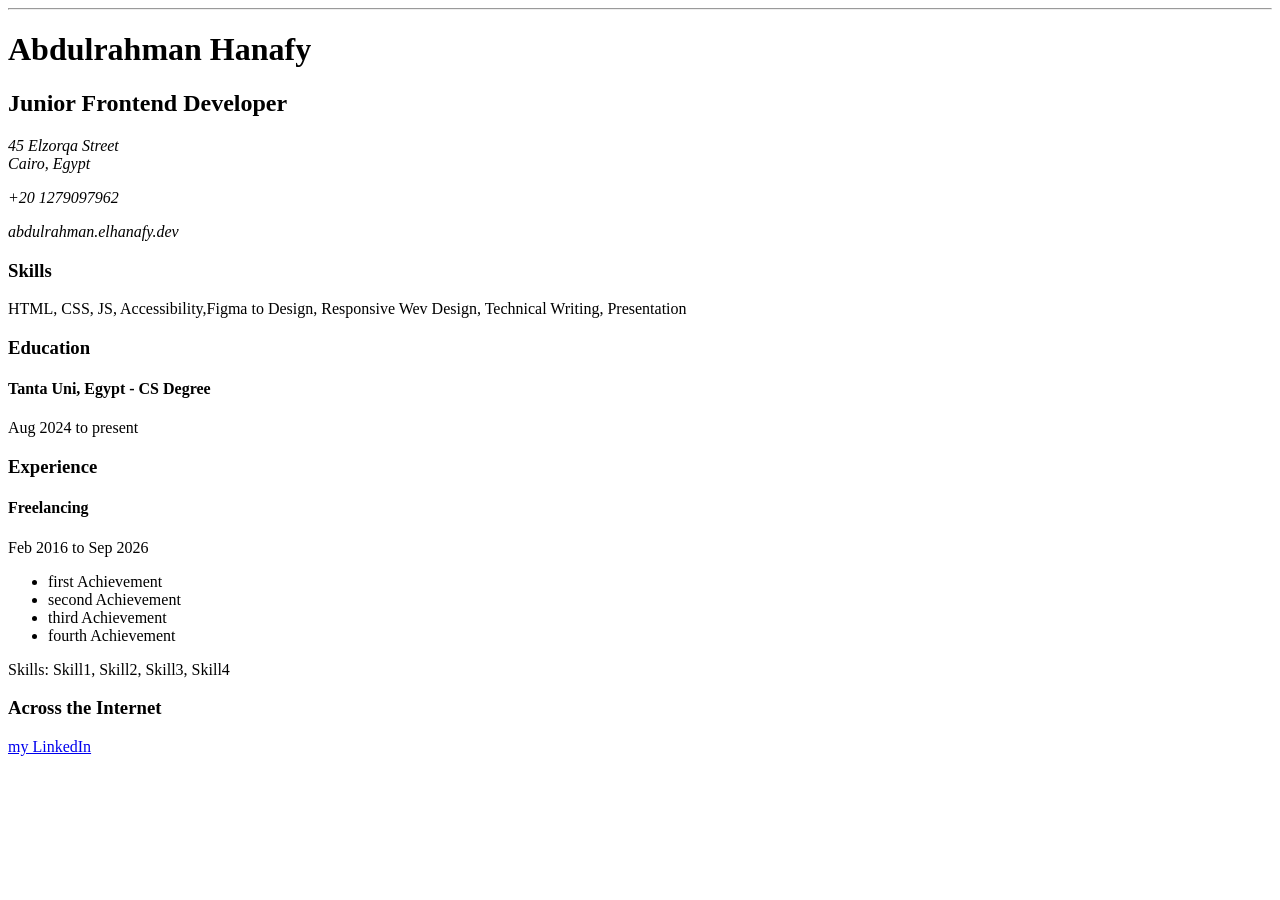
<file: 01-Single-Page CV/index.html>
<!DOCTYPE html>
<html lang="en">

<head>
    <meta charset="UTF-8">
    <meta name="viewport" content="width=device-width, initial-scale=1.0">
    <title>Abdulrahman Hanafy - Software Engineer</title>
    <!-- favicon  -->
    <link rel="shortcut icon" href="favicon.ico" type="image/x-icon">

    <!-- SEO Meta Tags -->
    <meta name="description"
        content="Abdulrahman Hanafy - Junior Frontend Developer with expertise in HTML, CSS, JS, and Responsive Design.">
    <meta name="keywords" content="frontend developer, HTML, CSS, JavaScript, responsive design, Cairo">
    <meta name="author" content="Abdulrahman Hanafy">

    <!-- Open Graph Meta Tags -->
    <meta property="og:title" content="Abdulrahman Hanafy - CV">
    <meta property="og:url" content="https://example.com/abdulrahman-hanafy-cv">
    <meta property="og:image" content="/Single-Page CV/Screenshot 2026-04-20 225208.png" />
    <meta property="og:description" content="This is my cs mock design" />

</head>

<body>
    <hr>

    <header>
        <h1>Abdulrahman Hanafy</h1>
        <h2>Junior Frontend Developer</h2>
        <div class="contact-info">
            <address>
                45 Elzorqa Street<br />Cairo, Egypt
                <p>+20 1279097962</p>
                <p>abdulrahman.elhanafy.dev</p>
            </address>
        </div>
    </header>
    <main>
        <section class="skills">
            <h3 class="section-title">Skills</h3>
            <p>HTML, CSS, JS, Accessibility,Figma to Design, Responsive Wev Design, Technical Writing, Presentation</p>
        </section>

        <section class="education">
            <h3 class="section-title">Education</h3>

            <h4>Tanta Uni, Egypt - CS Degree</h4>
            <p>Aug 2024 to present</p>
        </section>

        <section class="experience">
            <h3 class="section-title">Experience</h3>
            <article>
                <h4>Freelancing</h4>
                <p>Feb 2016 to Sep 2026</p>
                <ul>
                    <li>first Achievement</li>
                    <li>second Achievement</li>
                    <li>third Achievement</li>
                    <li>fourth Achievement</li>
                </ul>
                <p>Skills: Skill1, Skill2, Skill3, Skill4</p>
            </article>
        </section>

        <section class="internet">
            <h3 class="section-title">Across the Internet</h3>
            <a href="https://www.linkedin.com/in/abdulrahman-hanafy/?skipRedirect=true">my LinkedIn</a>
        </section>
    </main>
</body>

</html>
</file>
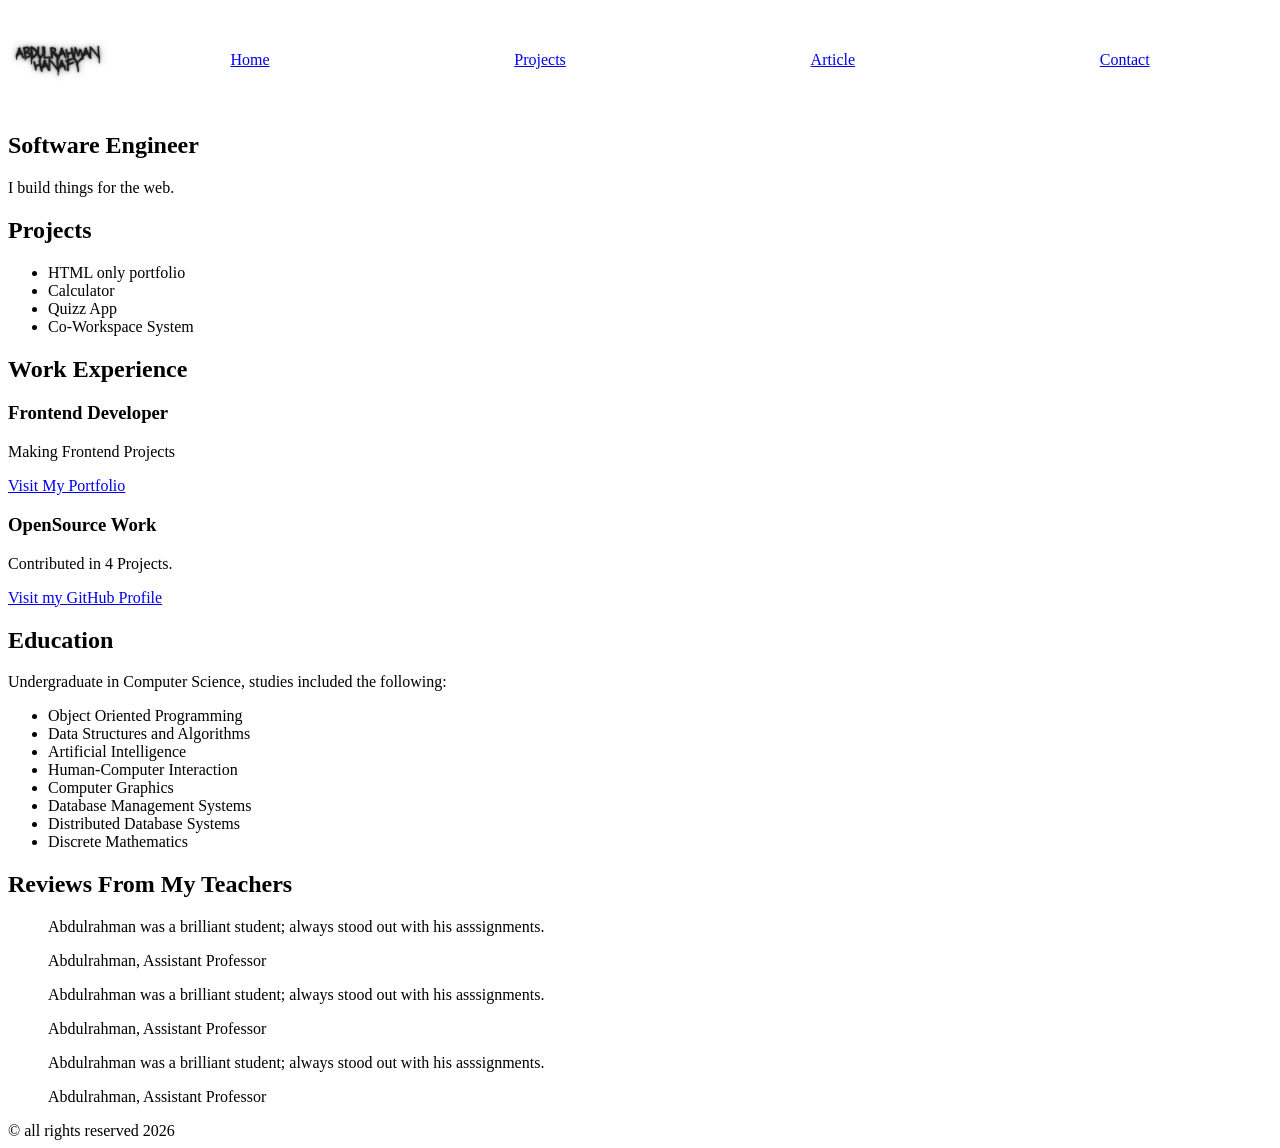
<file: 02-basic-html-website/index.html>
<!DOCTYPE html>
<html lang="en">

<head>
    <meta charset="UTF-8">
    <meta name="description" content="A simple HTML-only website">
    <!-- SEO Meta Tags -->
    <meta name="description" content="A simple HTML-only website for roadmap.sh frontend">
    <meta name="keywords" content="HTML, Frontend, Roadmap.sh">
    <meta name="author" content="Abdulrahman Hanfy">

    <title>Basic HTML Website</title>

    <link rel="stylesheet" href="style.css">
</head>

<body>

    <header>
        <div class="logo">
            <img src="../assets/images/logo.png" alt="logo">
        </div>
        <nav>
            <ul>
                <li><a href="index.html">Home</a></li>
                <li><a href="projects.html">Projects</a></li>
                <li><a href="article.html">Article</a></li>
                <li><a href="contact.html">Contact</a></li>
            </ul>
        </nav>
    </header>


    <main>
        <section class="intro">
            <h1>Software Engineer</h1>
            <p>I build things for the web.</p>
        </section>

        <section class="projects">
            <h2 class="section-Title">
                Projects
            </h2>
            <ul>
                <li>HTML only portfolio</li>
                <li>Calculator</li>
                <li>Quizz App</li>
                <li>Co-Workspace System</li>
            </ul>
        </section>


        <section class="work-Experience">
            <h2 class="section-Title">
                Work Experience
            </h2>

            <article>
                <h3>Frontend Developer</h3>
                <p>Making Frontend Projects</p>
                <a href="#">Visit My Portfolio</a>
            </article>
            <article>
                <h3>OpenSource Work</h3>
                <p>Contributed in 4 Projects.</p>
                <a href="https://github.com/stars/abdulrahman-elhanafy">Visit my GitHub Profile</a>
            </article>
        </section>


        <section class="education">
            <h2 class="sectoin-Title">Education</h2>
            <p>
                Undergraduate in Computer Science, studies included the following:
            </p>
            <ul>
                <li>Object Oriented Programming</li>
                <li>Data Structures and Algorithms</li>
                <li>Artificial Intelligence</li>
                <li>Human-Computer Interaction</li>
                <li>Computer Graphics</li>
                <li>Database Management Systems</li>
                <li>Distributed Database Systems</li>
                <li>Discrete Mathematics</li>
            </ul>

        </section>

        <section class="reviews">
            <h2 class="section-Title">Reviews From My Teachers</h2>

            <blockquote>
                <p>Abdulrahman was a brilliant student; always stood out with his asssignments.</p>
                <footer>Abdulrahman, Assistant Professor</footer>
            </blockquote>

            <blockquote>
                <p>Abdulrahman was a brilliant student; always stood out with his asssignments.</p>
                <footer>Abdulrahman, Assistant Professor</footer>
            </blockquote>

            <blockquote>
                <p>Abdulrahman was a brilliant student; always stood out with his asssignments.</p>
                <footer>Abdulrahman, Assistant Professor</footer>
            </blockquote>

        </section>
    </main>

    <footer>&copy; all rights reserved 2026</footer>
</body>

</html>
</file>
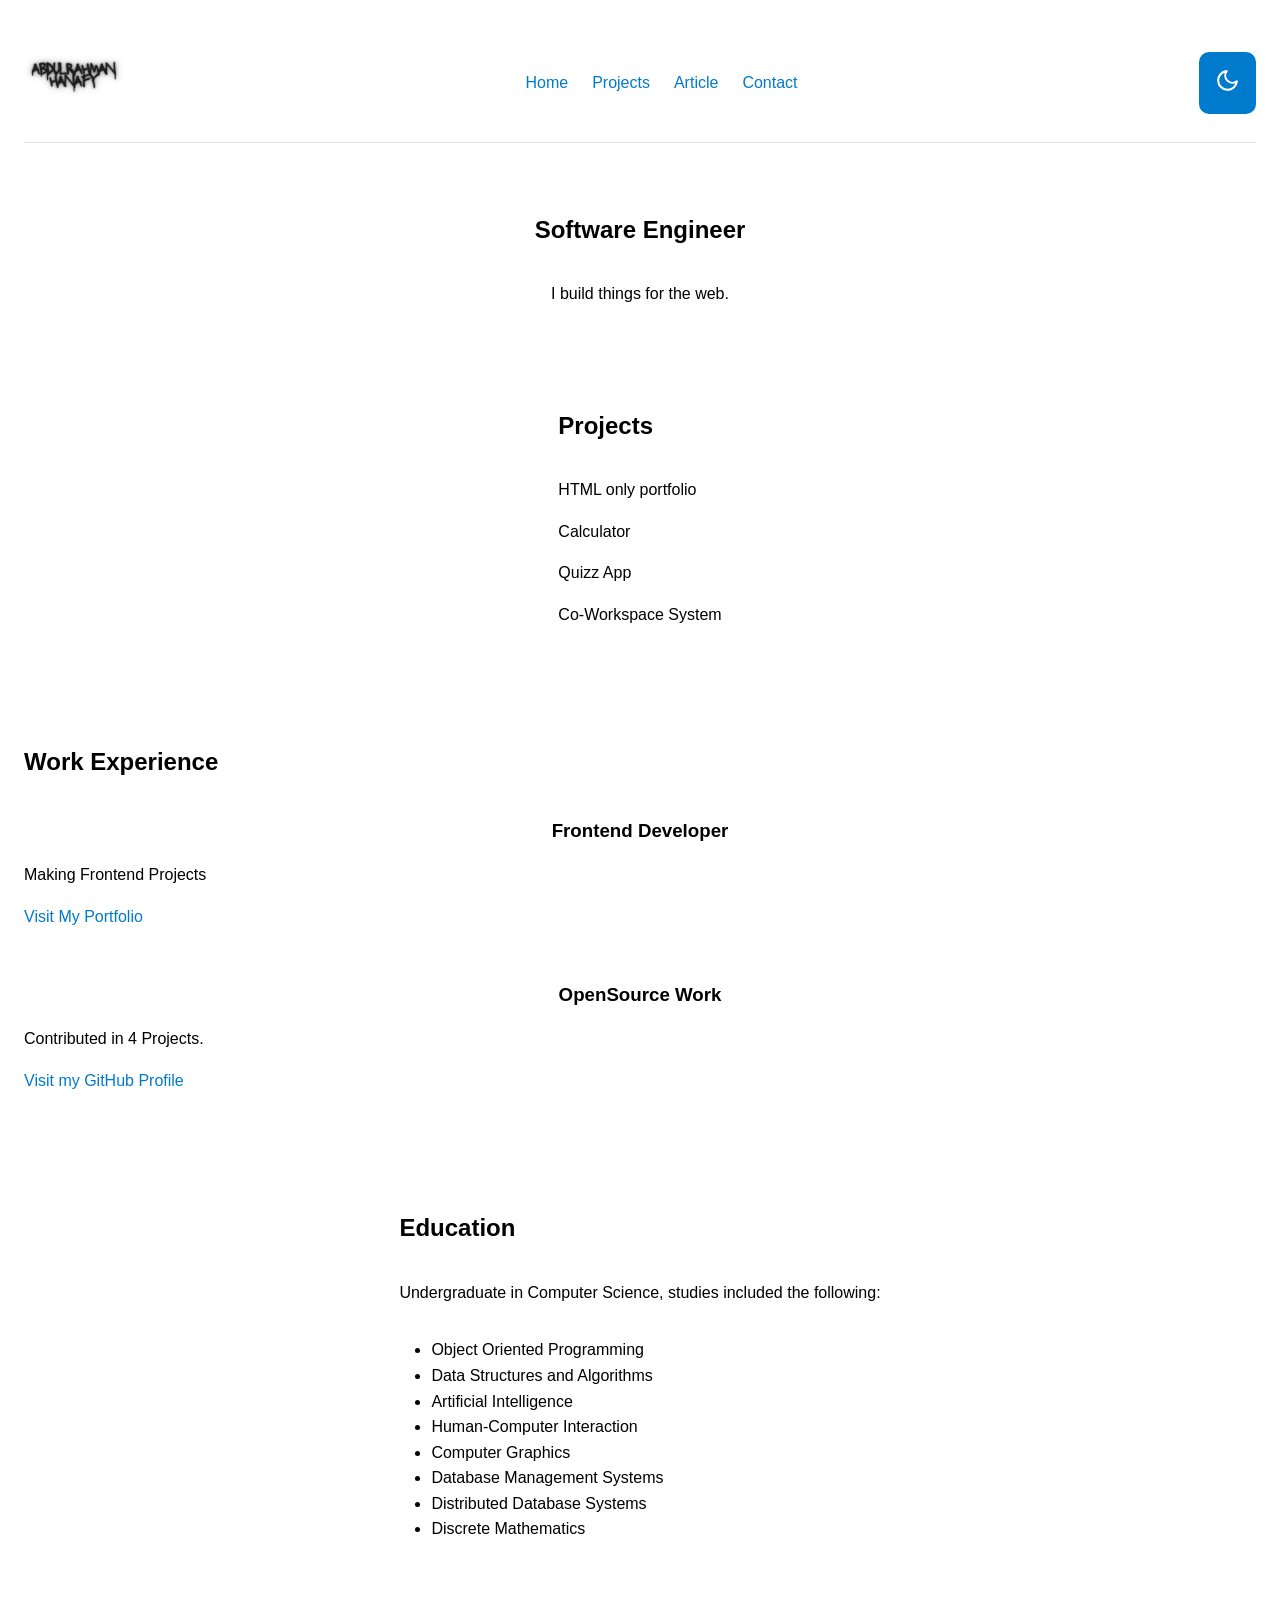
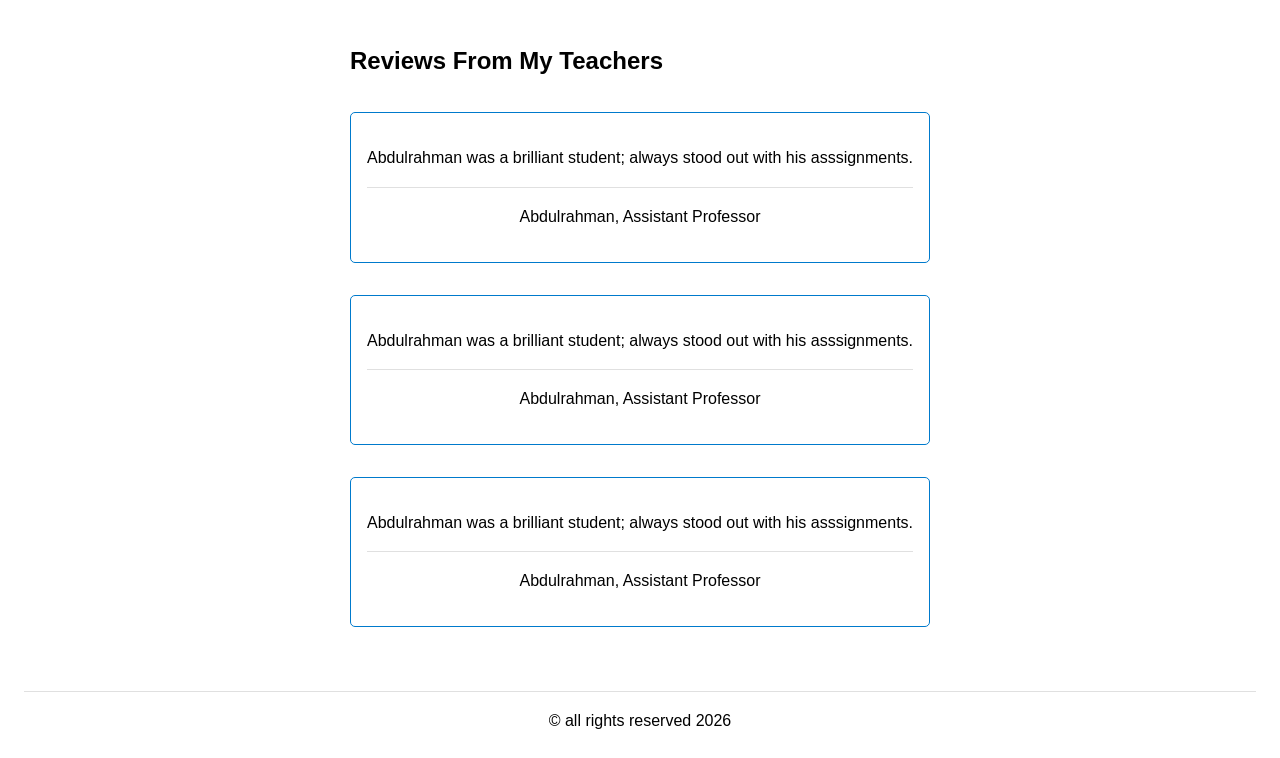
<file: 03-personal-portfolio/index.html>
<!DOCTYPE html>
<html lang="en">

<head>
    <meta charset="UTF-8">
    <meta name="description" content="A simple HTML-only website">
    <!-- SEO Meta Tags -->
    <meta name="description" content="A simple HTML-only website for roadmap.sh frontend">
    <meta name="keywords" content="HTML, Frontend, Roadmap.sh">
    <meta name="author" content="Abdulrahman Hanfy">
    <link rel="preconnect" href="https://fonts.googleapis.com">
    <link rel="preconnect" href="https://fonts.gstatic.com" crossorigin>
    <link href="https://fonts.googleapis.com/css2?family=Rosarivo:ital@0;1&display=swap" rel="stylesheet">
    <title>Basic HTML Website</title>

    <link rel="stylesheet" href="style.css">
</head>

<body>

    <header>
        <span class="logo">
            <img src="../assets/images/logo.png" alt="logo">
        </span>
        <nav>
            <ul>
                <li><a href="index.html">Home</a></li>
                <li><a href="projects.html">Projects</a></li>
                <li><a href="article.html">Article</a></li>
                <li><a href="contact.html">Contact</a></li>
            </ul>
        </nav>
        <button class="toggle-theme" onclick="toggleTheme()">
            <svg id="sun_icon" xmlns="http://www.w3.org/2000/svg" viewBox="0 0 24 24" fill="none" stroke="currentColor"
                stroke-width="2" stroke-linecap="round" stroke-linejoin="round" class="feather feather-moon">
                <path d="M21 12.79A9 9 0 1 1 11.21 3 7 7 0 0 0 21 12.79z"></path>
            </svg>

            <svg id='moon_icon' style="display: none;" xmlns=" http://www.w3.org/2000/svg" viewBox="0 0 24 24"
                fill="none" stroke="currentColor" stroke-width="2" stroke-linecap="round" stroke-linejoin="round"
                class="feather feather-sun">
                <circle cx="12" cy="12" r="5"></circle>
                <line x1="12" y1="1" x2="12" y2="3"></line>
                <line x1="12" y1="21" x2="12" y2="23"></line>
                <line x1="4.22" y1="4.22" x2="5.64" y2="5.64"></line>
                <line x1="18.36" y1="18.36" x2="19.78" y2="19.78"></line>
                <line x1="1" y1="12" x2="3" y2="12"></line>
                <line x1="21" y1="12" x2="23" y2="12"></line>
                <line x1="4.22" y1="19.78" x2="5.64" y2="18.36"></line>
                <line x1="18.36" y1="5.64" x2="19.78" y2="4.22"></line>
            </svg>

        </button>
    </header>


    <main>
        <section class="intro">
            <h1>Software Engineer</h1>
            <p>I build things for the web.</p>
        </section>

        <section class="projects">
            <h2 class="section-Title">
                Projects
            </h2>
            <ul>
                <li>HTML only portfolio</li>
                <li>Calculator</li>
                <li>Quizz App</li>
                <li>Co-Workspace System</li>
            </ul>
        </section>


        <section class="work-Experience">
            <h2 class="section-Title">
                Work Experience
            </h2>

            <article>
                <h3>Frontend Developer</h3>
                <p>Making Frontend Projects</p>
                <a href="#">Visit My Portfolio</a>
            </article>
            <article>
                <h3>OpenSource Work</h3>
                <p>Contributed in 4 Projects.</p>
                <a href="https://github.com/stars/abdulrahman-elhanafy">Visit my GitHub Profile</a>
            </article>
        </section>


        <section class="education">
            <h2 class="sectoin-Title">Education</h2>
            <p>
                Undergraduate in Computer Science, studies included the following:
            </p>
            <ul>
                <li>Object Oriented Programming</li>
                <li>Data Structures and Algorithms</li>
                <li>Artificial Intelligence</li>
                <li>Human-Computer Interaction</li>
                <li>Computer Graphics</li>
                <li>Database Management Systems</li>
                <li>Distributed Database Systems</li>
                <li>Discrete Mathematics</li>
            </ul>

        </section>

        <section class="reviews">
            <h2 class="section-Title">Reviews From My Teachers</h2>
            <div class="feedback-wrapper">
                <blockquote>
                    <p>Abdulrahman was a brilliant student; always stood out with his asssignments.</p>
                    <footer>Abdulrahman, Assistant Professor</footer>
                </blockquote>

                <blockquote>
                    <p>Abdulrahman was a brilliant student; always stood out with his asssignments.</p>
                    <footer>Abdulrahman, Assistant Professor</footer>
                </blockquote>

                <blockquote>
                    <p>Abdulrahman was a brilliant student; always stood out with his asssignments.</p>
                    <footer>Abdulrahman, Assistant Professor</footer>
                </blockquote>
            </div>
        </section>
    </main>

    <footer>&copy; all rights reserved 2026</footer>


    <script src="script.js"></script>
</body>

</html>
</file>
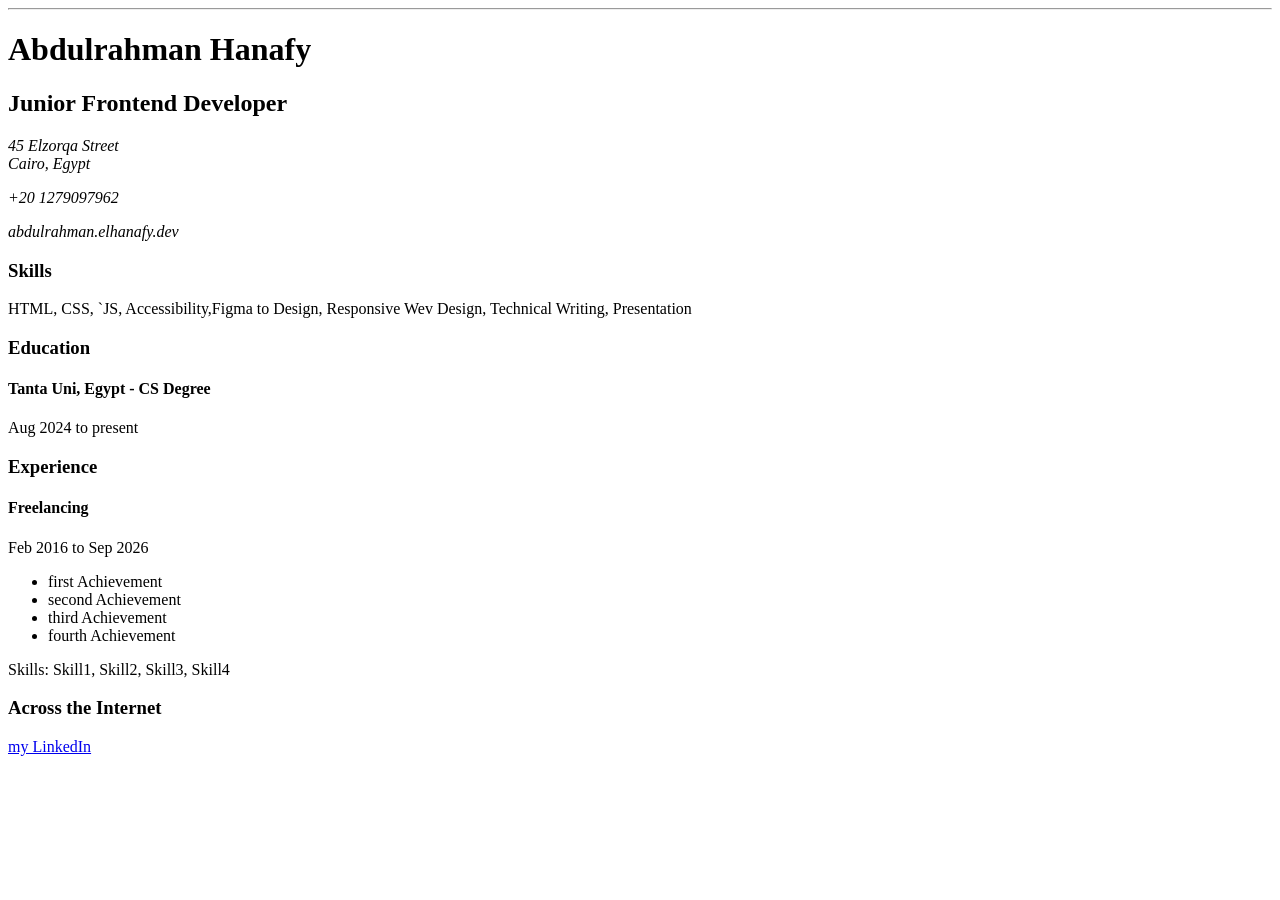
<file: Single-Page CV/index.html>
<!DOCTYPE html>
<html lang="en">

<head>
    <meta charset="UTF-8">
    <meta name="viewport" content="width=device-width, initial-scale=1.0">
    <title>Abdulrahman Hanafy - Software Engineer</title>
    <!-- favicon  -->
    <link rel="shortcut icon" href="favicon.ico" type="image/x-icon">

    <!-- SEO Meta Tags -->
    <meta name="description"
        content="Abdulrahman Hanafy - Junior Frontend Developer with expertise in HTML, CSS, JS, and Responsive Design.">
    <meta name="keywords" content="frontend developer, HTML, CSS, JavaScript, responsive design, Cairo">
    <meta name="author" content="Abdulrahman Hanafy">

    <!-- Open Graph Meta Tags -->
    <meta property="og:title" content="Abdulrahman Hanafy - CV">
    <meta property="og:url" content="https://example.com/abdulrahman-hanafy-cv">
    <meta property="og:image" content="/Single-Page CV/Screenshot 2026-04-20 225208.png" />
    <meta property="og:description" content="This is my cs mock design" />

</head>

<body>
    <hr>

    <header>
        <h1>Abdulrahman Hanafy</h1>
        <h2>Junior Frontend Developer</h2>
        <div class="contact-info">
            <address>
                45 Elzorqa Street<br />Cairo, Egypt
                <p>+20 1279097962</p>
                <p>abdulrahman.elhanafy.dev</p>
            </address>
        </div>
    </header>
    <main>
        <section class="skills">
            <h3 class="section-title">Skills</h3>
            <p>HTML, CSS, `JS, Accessibility,Figma to Design, Responsive Wev Design, Technical Writing, Presentation</p>
        </section>

        <section class="education">
            <h3 class="section-title">Education</h3>

            <h4>Tanta Uni, Egypt - CS Degree</h4>
            <p>Aug 2024 to present</p>
        </section>

        <section class="experience">
            <h3 class="section-title">Experience</h3>
            <article>
                <h4>Freelancing</h4>
                <p>Feb 2016 to Sep 2026</p>
                <ul>
                    <li>first Achievement</li>
                    <li>second Achievement</li>
                    <li>third Achievement</li>
                    <li>fourth Achievement</li>
                </ul>
                <p>Skills: Skill1, Skill2, Skill3, Skill4</p>
            </article>
        </section>

        <section class="internet">
            <h3 class="section-title">Across the Internet</h3>
            <a href="https://www.linkedin.com/in/abdulrahman-hanafy/?skipRedirect=true">my LinkedIn</a>
        </section>
    </main>
</body>

</html>
</file>
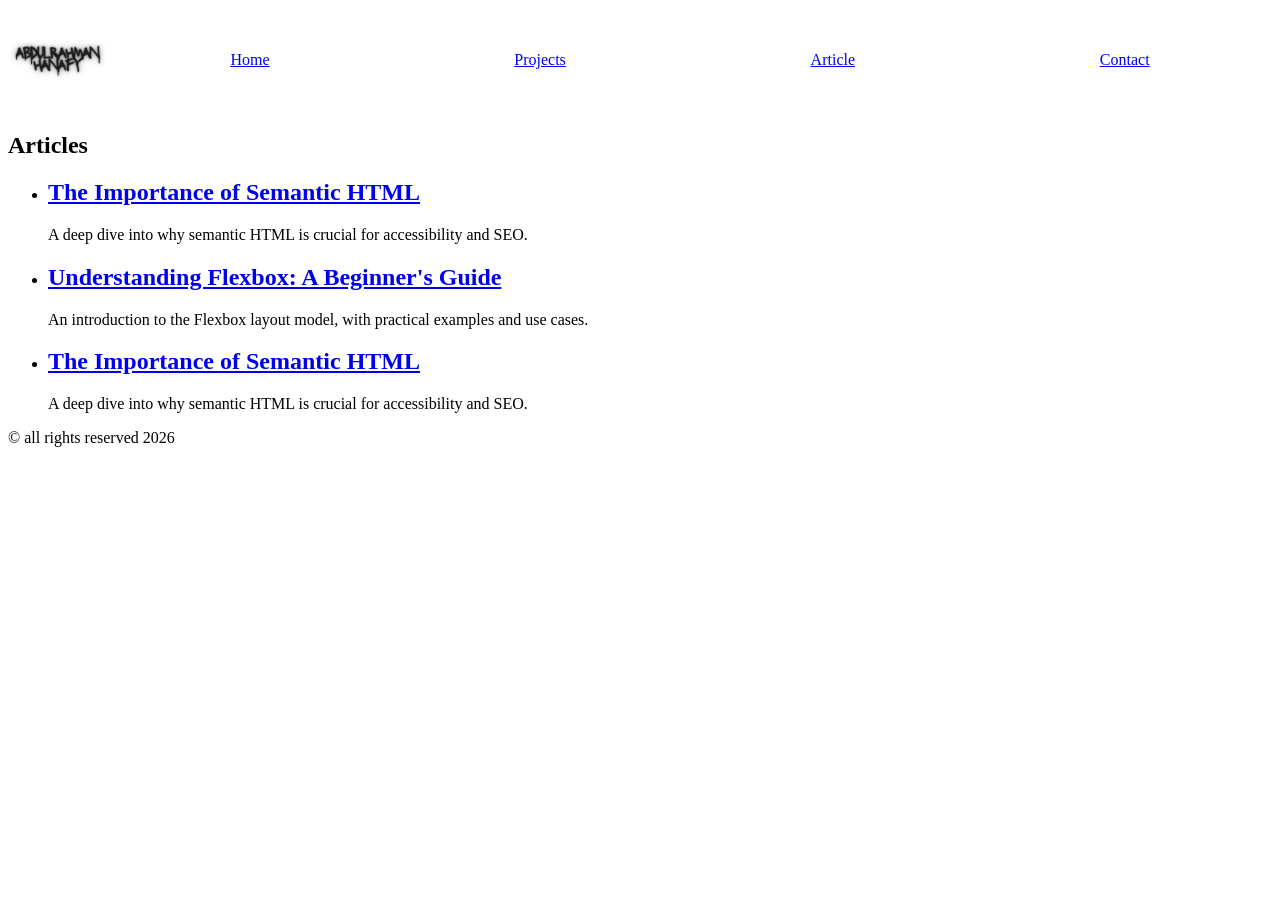
<file: 02-basic-html-website/article.html>
<!DOCTYPE html>
<html lang="en">

<head>
    <meta charset="UTF-8">
    <meta name="description" content="A simple HTML-only website">
    <!-- SEO Meta Tags -->
    <meta name="description" content="A simple HTML-only website for roadmap.sh frontend">
    <meta name="keywords" content="HTML, Frontend, Roadmap.sh">
    <meta name="author" content="Abdulrahman Hanfy">

    <title>Basic HTML Website</title>

    <link rel="stylesheet" href="style.css">

</head>

<body>
    <header>
        <div class="logo">
            <img src="../assets/images/logo.png" alt="logo">
        </div>
        <nav>
            <ul>
                <li><a href="index.html">Home</a></li>
                <li><a href="projects.html">Projects</a></li>
                <li><a href="article.html">Article</a></li>
                <li><a href="contact.html">Contact</a></li>
            </ul>
        </nav>
    </header>

    <main>
        <section class="articles">
            <h1 class="page-Title">Articles</h1>

            <ul>
                <li>
                    <h2 class="article-Name" id="article1.html"><a href="article1.html">The Importance of Semantic
                            HTML</a></h2>
                    <p>A deep dive into why semantic HTML is crucial for accessibility and SEO.</p>
                </li>
                <li>
                    <h2 class="article-Name" id="article2.html"><a href="article2.html">Understanding Flexbox: A
                            Beginner's Guide</a></h2>
                    <p>An introduction to the Flexbox layout model, with practical examples and use cases.
                    </p>
                </li>
                <li>
                    <h2 class="article-Name" id="article3.html"><a href="article3.html">The Importance of Semantic
                            HTML</a></h2>
                    <p>A deep dive into why semantic HTML is crucial for accessibility and SEO.</p>
                </li>
            </ul>
        </section>
    </main>

    <footer>&copy; all rights reserved 2026</footer>
</body>

</html>
</file>
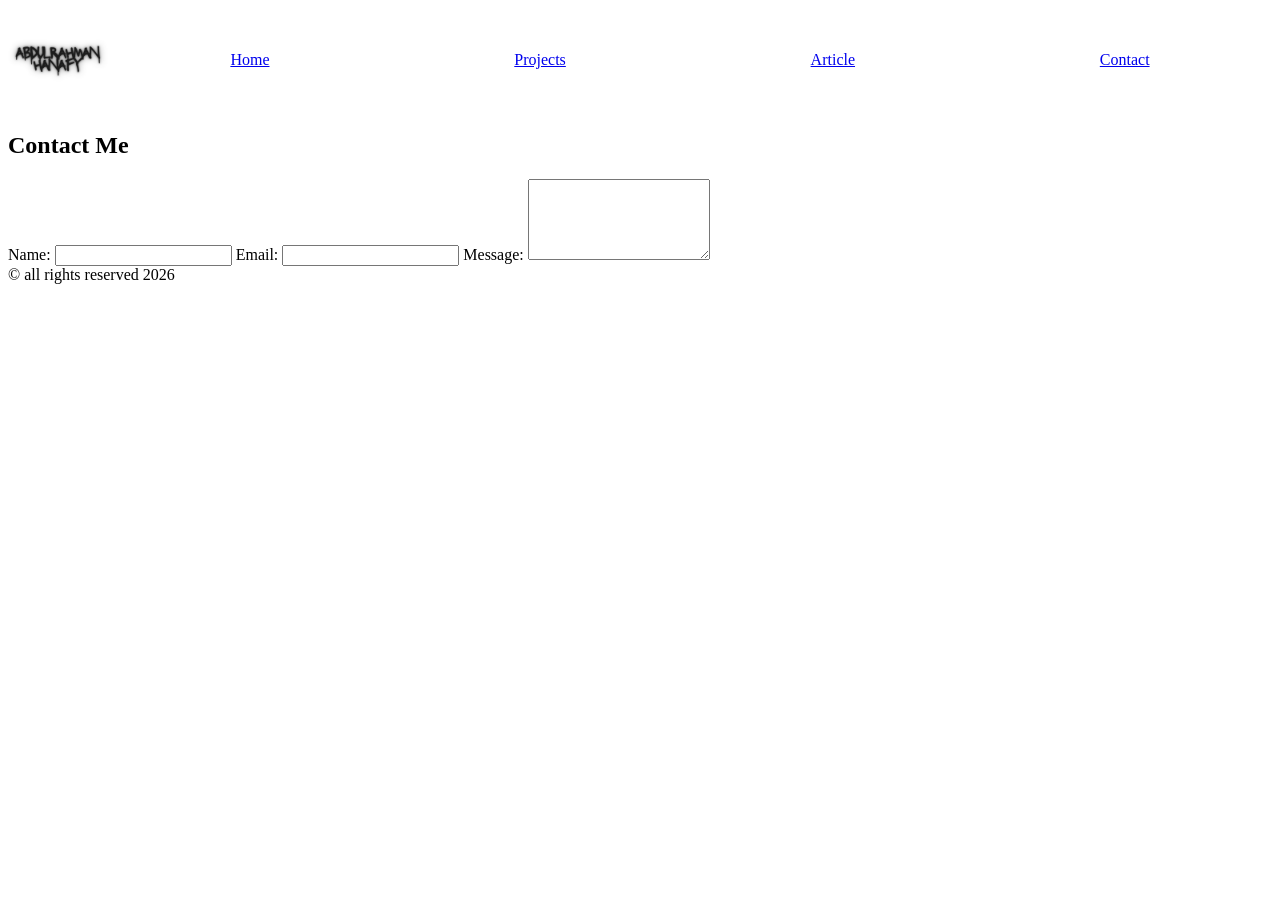
<file: 02-basic-html-website/contact.html>
<!DOCTYPE html>
<html lang="en">

<head>
    <meta charset="UTF-8">
    <meta name="description" content="A simple HTML-only website">
    <!-- SEO Meta Tags -->
    <meta name="description" content="A simple HTML-only website for roadmap.sh frontend">
    <meta name="keywords" content="HTML, Frontend, Roadmap.sh">
    <meta name="author" content="Abdulrahman Hanfy">

    <title>Basic HTML Website</title>

    <link rel="stylesheet" href="style.css">

</head>

<body>
    <header>
        <div class="logo">
            <img src="../assets/images/logo.png" alt="logo">
        </div>
        <nav>
            <ul>
                <li><a href="index.html">Home</a></li>
                <li><a href="projects.html">Projects</a></li>
                <li><a href="article.html">Article</a></li>
                <li><a href="contact.html">Contact</a></li>
            </ul>
        </nav>
    </header>


    <main>
        <section class="contact">
            <h1 class="page-Name">Contact Me</h1>

            <form action="" method="post">
                <label for="Name">Name: </label>
                <input type="text" name="client-Name" id="Name" required>

                <label for="Email">Email: </label>
                <input type="email" name="client-Email" id="Email" required>

                <label for="message">Message: </label>
                <textarea name="client-Message" id="message" rows="5" required></textarea>
            </form>
        </section>
    </main>

    <footer>&copy; all rights reserved 2026</footer>
</body>

</html>
</file>
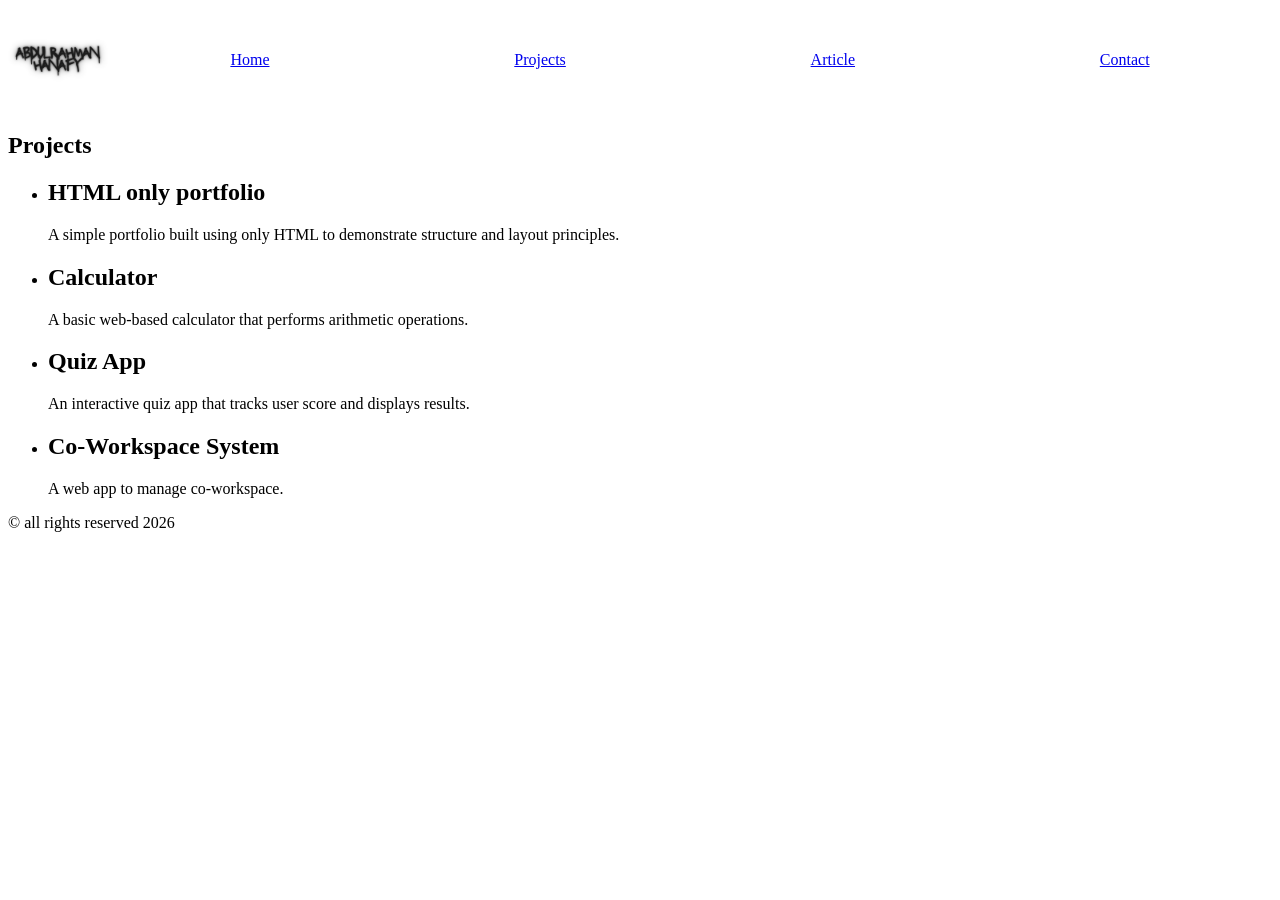
<file: 02-basic-html-website/projects.html>
<!DOCTYPE html>
<html lang="en">

<head>
    <meta charset="UTF-8">
    <meta name="description" content="A simple HTML-only website">
    <!-- SEO Meta Tags -->
    <meta name="description" content="A simple HTML-only website for roadmap.sh frontend">
    <meta name="keywords" content="HTML, Frontend, Roadmap.sh">
    <meta name="author" content="Abdulrahman Hanfy">

    <title>Basic HTML Website</title>

    <link rel="stylesheet" href="style.css">

</head>

<body>
    <header>
        <div class="logo">
            <img src="../assets/images/logo.png" alt="logo">
        </div>
        <nav>
            <ul>
                <li><a href="index.html">Home</a></li>
                <li><a href="projects.html">Projects</a></li>
                <li><a href="article.html">Article</a></li>
                <li><a href="contact.html">Contact</a></li>
            </ul>
        </nav>
    </header>

    <main>
        <section class="projects">
            <h1 class="page-Title">Projects</h1>
            <ul>
                <li>
                    <h2 class="project-Name">HTML only portfolio</h2>
                    <p>A simple portfolio built using only HTML to demonstrate structure and layout principles.</p>
                </li>
                <li>
                    <h2 class="project-Name">Calculator</h2>
                    <p>A basic web-based calculator that performs arithmetic operations.</p>
                </li>
                <li>
                    <h2 class="project-Name">Quiz App</h2>
                    <p>An interactive quiz app that tracks user score and displays results.</p>
                </li>
                <li>
                    <h2 class="project-Name">Co-Workspace System</h2>
                    <p>A web app to manage co-workspace. </p>
                </li>
            </ul>
        </section>
    </main>

    <footer>&copy; all rights reserved 2026</footer>

</body>

</html>
</file>
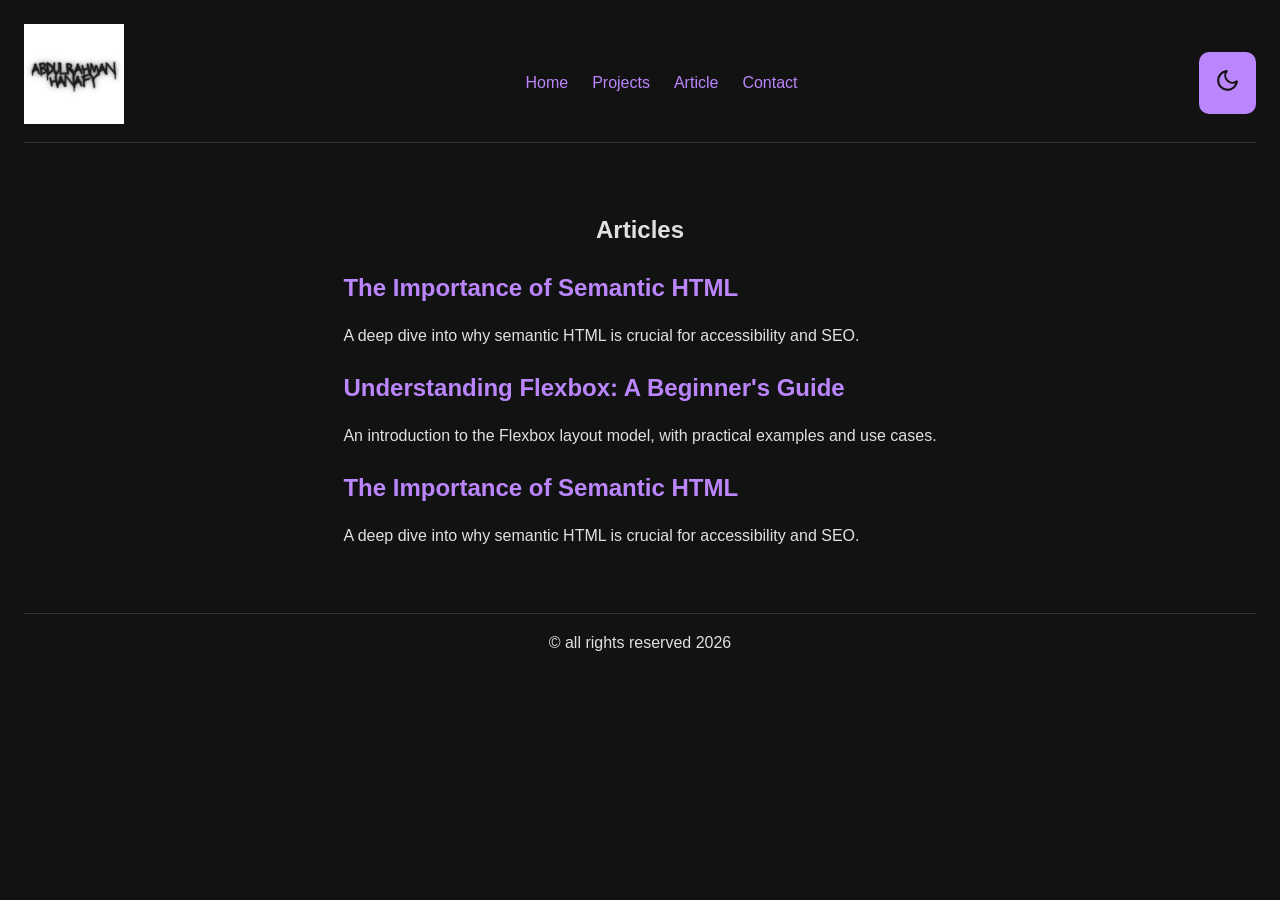
<file: 03-personal-portfolio/article.html>
<!DOCTYPE html>
<html lang="en">

<head>
    <meta charset="UTF-8">

    <!-- SEO Meta Tags -->
    <meta name="description" content="Articles for a simple HTML-only website for roadmap.sh frontend">
    <meta name="keywords" content="HTML, Frontend, Roadmap.sh">
    <meta name="author" content="Abdulrahman Hanfy">
    <link rel="preconnect" href="https://fonts.googleapis.com">
    <link rel="preconnect" href="https://fonts.gstatic.com" crossorigin>
    <link href="https://fonts.googleapis.com/css2?family=Rosarivo:ital@0;1&display=swap" rel="stylesheet">
    <title>Article | Personal Portfolio</title>

    <link rel="stylesheet" href="style.css">

</head>

<body>
    <header>
        <span class="logo">
            <img src="../assets/images/logo.png" alt="logo">
        </span>
        <nav>
            <ul>
                <li><a href="index.html">Home</a></li>
                <li><a href="projects.html">Projects</a></li>
                <li><a href="article.html">Article</a></li>
                <li><a href="contact.html">Contact</a></li>
            </ul>
        </nav>
        <button class="toggle-theme" onclick="toggleTheme()">
            <svg id="sun_icon" xmlns="http://www.w3.org/2000/svg" viewBox="0 0 24 24" fill="none" stroke="currentColor"
                stroke-width="2" stroke-linecap="round" stroke-linejoin="round" class="feather feather-moon">
                <path d="M21 12.79A9 9 0 1 1 11.21 3 7 7 0 0 0 21 12.79z"></path>
            </svg>

            <svg id='moon_icon' style="display: none;" xmlns=" http://www.w3.org/2000/svg" viewBox="0 0 24 24"
                fill="none" stroke="currentColor" stroke-width="2" stroke-linecap="round" stroke-linejoin="round"
                class="feather feather-sun">
                <circle cx="12" cy="12" r="5"></circle>
                <line x1="12" y1="1" x2="12" y2="3"></line>
                <line x1="12" y1="21" x2="12" y2="23"></line>
                <line x1="4.22" y1="4.22" x2="5.64" y2="5.64"></line>
                <line x1="18.36" y1="18.36" x2="19.78" y2="19.78"></line>
                <line x1="1" y1="12" x2="3" y2="12"></line>
                <line x1="21" y1="12" x2="23" y2="12"></line>
                <line x1="4.22" y1="19.78" x2="5.64" y2="18.36"></line>
                <line x1="18.36" y1="5.64" x2="19.78" y2="4.22"></line>
            </svg>

        </button>
    </header>

    <main>
        <section class="articles">
            <h1 class="page-Title">Articles</h1>

            <ul>
                <li>
                    <h2 class="article-Name" id="article1.html"><a href="article1.html">The Importance of Semantic
                            HTML</a></h2>
                    <p>A deep dive into why semantic HTML is crucial for accessibility and SEO.</p>
                </li>
                <li>
                    <h2 class="article-Name" id="article2.html"><a href="article2.html">Understanding Flexbox: A
                            Beginner's Guide</a></h2>
                    <p>An introduction to the Flexbox layout model, with practical examples and use cases.
                    </p>
                </li>
                <li>
                    <h2 class="article-Name" id="article3.html"><a href="article3.html">The Importance of Semantic
                            HTML</a></h2>
                    <p>A deep dive into why semantic HTML is crucial for accessibility and SEO.</p>
                </li>
            </ul>
        </section>
    </main>

    <footer>&copy; all rights reserved 2026</footer>


    <script src="script.js"></script>
</body>

</html>
</file>
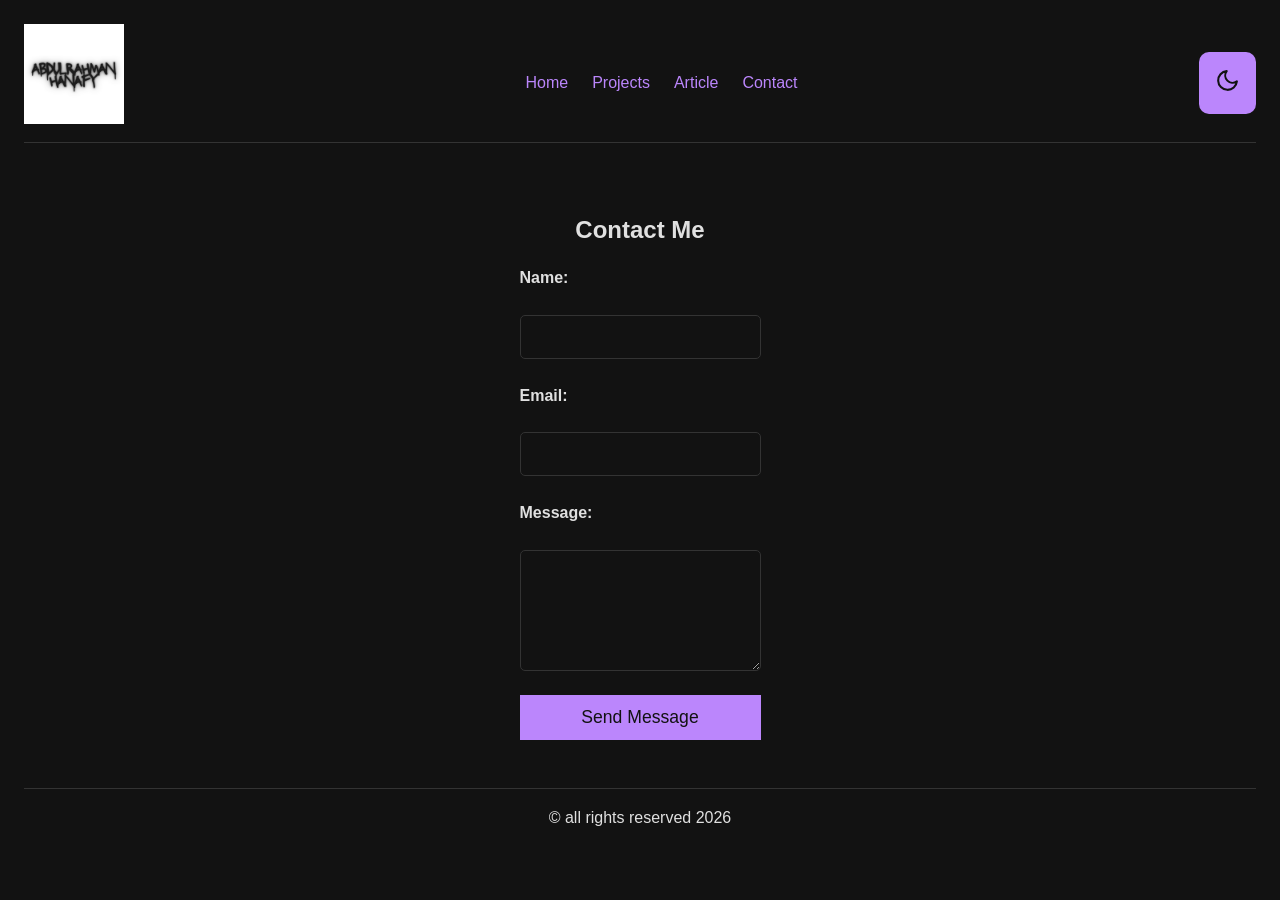
<file: 03-personal-portfolio/contact.html>
<!DOCTYPE html>
<html lang="en">

<head>
    <meta charset="UTF-8">

    <!-- SEO Meta Tags -->
    <meta name="description" content="Contact form for a simple HTML-only website for roadmap.sh frontend">
    <meta name="keywords" content="HTML, Frontend, Roadmap.sh">
    <meta name="author" content="Abdulrahman Hanfy">
    <link rel="preconnect" href="https://fonts.googleapis.com">
    <link rel="preconnect" href="https://fonts.gstatic.com" crossorigin>
    <link href="https://fonts.googleapis.com/css2?family=Rosarivo:ital@0;1&display=swap" rel="stylesheet">
    <title>Contact | Personal Portfolio</title>

    <link rel="stylesheet" href="style.css">

</head>

<body>
    <header>
        <span class="logo">
            <img src="../assets/images/logo.png" alt="logo">
        </span>
        <nav>
            <ul>
                <li><a href="index.html">Home</a></li>
                <li><a href="projects.html">Projects</a></li>
                <li><a href="article.html">Article</a></li>
                <li><a href="contact.html">Contact</a></li>
            </ul>
        </nav>
        <button class="toggle-theme" onclick="toggleTheme()">
            <svg id="sun_icon" xmlns="http://www.w3.org/2000/svg" viewBox="0 0 24 24" fill="none" stroke="currentColor"
                stroke-width="2" stroke-linecap="round" stroke-linejoin="round" class="feather feather-moon">
                <path d="M21 12.79A9 9 0 1 1 11.21 3 7 7 0 0 0 21 12.79z"></path>
            </svg>

            <svg id='moon_icon' style="display: none;" xmlns=" http://www.w3.org/2000/svg" viewBox="0 0 24 24"
                fill="none" stroke="currentColor" stroke-width="2" stroke-linecap="round" stroke-linejoin="round"
                class="feather feather-sun">
                <circle cx="12" cy="12" r="5"></circle>
                <line x1="12" y1="1" x2="12" y2="3"></line>
                <line x1="12" y1="21" x2="12" y2="23"></line>
                <line x1="4.22" y1="4.22" x2="5.64" y2="5.64"></line>
                <line x1="18.36" y1="18.36" x2="19.78" y2="19.78"></line>
                <line x1="1" y1="12" x2="3" y2="12"></line>
                <line x1="21" y1="12" x2="23" y2="12"></line>
                <line x1="4.22" y1="19.78" x2="5.64" y2="18.36"></line>
                <line x1="18.36" y1="5.64" x2="19.78" y2="4.22"></line>
            </svg>

        </button>
    </header>


    <main>
        <section class="contact">
            <h1 class="page-Name">Contact Me</h1>

            <form action="" method="post">
                <label for="Name">Name: </label>
                <input type="text" name="client-Name" id="Name" required>

                <label for="Email">Email: </label>
                <input type="email" name="client-Email" id="Email" required>

                <label for="message">Message: </label>
                <textarea name="client-Message" id="message" rows="5" required></textarea>

                <button type="submit">Send Message</button>
            </form>
        </section>
    </main>

    <footer>&copy; all rights reserved 2026</footer>


    <script src="script.js"></script>
</body>

</html>
</file>
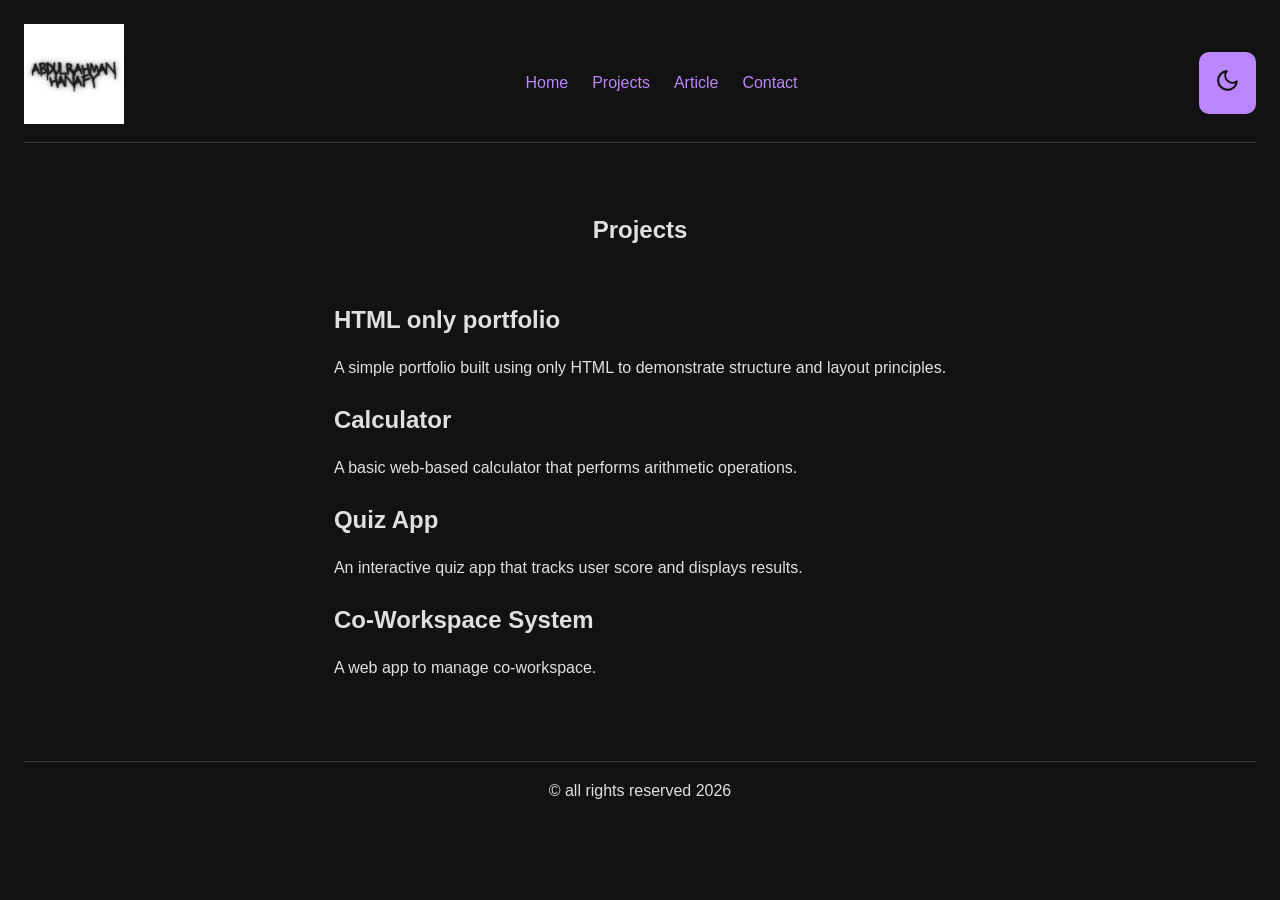
<file: 03-personal-portfolio/projects.html>
<!DOCTYPE html>
<html lang="en">

<head>
    <meta charset="UTF-8">

    <!-- SEO Meta Tags -->
    <meta name="description" content="Projects for a simple HTML-only website for roadmap.sh frontend">
    <meta name="keywords" content="HTML, Frontend, Roadmap.sh">
    <meta name="author" content="Abdulrahman Hanfy">
    <link rel="preconnect" href="https://fonts.googleapis.com">
    <link rel="preconnect" href="https://fonts.gstatic.com" crossorigin>
    <link href="https://fonts.googleapis.com/css2?family=Rosarivo:ital@0;1&display=swap" rel="stylesheet">
    <title>Projects | Personal Portfolio</title>

    <link rel="stylesheet" href="style.css">

</head>

<body>
    <header>
        <span class="logo">
            <img src="../assets/images/logo.png" alt="logo">
        </span>
        <nav>
            <ul>
                <li><a href="index.html">Home</a></li>
                <li><a href="projects.html">Projects</a></li>
                <li><a href="article.html">Article</a></li>
                <li><a href="contact.html">Contact</a></li>
            </ul>
        </nav>
        <button class="toggle-theme" onclick="toggleTheme()">
            <svg id="sun_icon" xmlns="http://www.w3.org/2000/svg" viewBox="0 0 24 24" fill="none" stroke="currentColor"
                stroke-width="2" stroke-linecap="round" stroke-linejoin="round" class="feather feather-moon">
                <path d="M21 12.79A9 9 0 1 1 11.21 3 7 7 0 0 0 21 12.79z"></path>
            </svg>

            <svg id='moon_icon' style="display: none;" xmlns=" http://www.w3.org/2000/svg" viewBox="0 0 24 24"
                fill="none" stroke="currentColor" stroke-width="2" stroke-linecap="round" stroke-linejoin="round"
                class="feather feather-sun">
                <circle cx="12" cy="12" r="5"></circle>
                <line x1="12" y1="1" x2="12" y2="3"></line>
                <line x1="12" y1="21" x2="12" y2="23"></line>
                <line x1="4.22" y1="4.22" x2="5.64" y2="5.64"></line>
                <line x1="18.36" y1="18.36" x2="19.78" y2="19.78"></line>
                <line x1="1" y1="12" x2="3" y2="12"></line>
                <line x1="21" y1="12" x2="23" y2="12"></line>
                <line x1="4.22" y1="19.78" x2="5.64" y2="18.36"></line>
                <line x1="18.36" y1="5.64" x2="19.78" y2="4.22"></line>
            </svg>

        </button>
    </header>

    <main>
        <section class="projects">
            <h1 class="page-Title">Projects</h1>
            <ul>
                <li>
                    <h2 class="project-Name">HTML only portfolio</h2>
                    <p>A simple portfolio built using only HTML to demonstrate structure and layout principles.</p>
                </li>
                <li>
                    <h2 class="project-Name">Calculator</h2>
                    <p>A basic web-based calculator that performs arithmetic operations.</p>
                </li>
                <li>
                    <h2 class="project-Name">Quiz App</h2>
                    <p>An interactive quiz app that tracks user score and displays results.</p>
                </li>
                <li>
                    <h2 class="project-Name">Co-Workspace System</h2>
                    <p>A web app to manage co-workspace. </p>
                </li>
            </ul>
        </section>
    </main>

    <footer>&copy; all rights reserved 2026</footer>


    <script src="script.js"></script>
</body>

</html>
</file>
<file: 02-basic-html-website/style.css>
.logo img {
    width: 100px;
}

header {
    display: flex;
    justify-content: space-between;
    align-items: center;
}

nav {
    flex-grow: 1;
}

nav ul {
    display: flex;
    justify-content: space-around;
    list-style-type: none;
    padding: 0;
}

.logo img {
    border-radius: 8px;
}
</file>
<file: 03-personal-portfolio/style.css>
:root {
    --background-color: #fff;
    --text-color: #000;
    --accent-color: #007acc;
    --accent-hover-color: #005bb5;
    --accent-active-color: #003f87;
    --border-color: #e0e0e0;
}

[data-theme='dark'] {
    --background-color: #121212;
    --text-color: #e0e0e0;
    --accent-color: #bb86fc;
    --accent-hover-color: #9f63d6;
    --accent-active-color: #7e3eb0;
    --border-color: #333;
}

/* Global Styling */

body {
    font-family: Arial, sans-serif;
    background-color: var(--background-color);
    color: var(--text-color);
    line-height: 1.6;
    padding: 0 1rem;
}

ul {
    list-style: none;
    padding: 0;
}

h1,
h2,
h3 {
    margin-bottom: 1rem;
    font-family: 'Lucida Sans',
        'Lucida Sans Regular',
        'Lucida Grande',
        'Lucida Sans Unicode',
        Geneva,
        Verdana,
        sans-serif;

    text-align: center;
}

a {
    color: var(--accent-color);
    text-decoration: none;
}



img {
    max-width: 100%;
}

svg {
    width: 25px;
}

/*   Header  */

.logo {
    width: 100px;
}

header {
    display: flex;
    justify-content: space-between;
    align-items: center;
    padding: 1rem 0;
    border-bottom: 1px solid var(--border-color);
}

nav ul {
    display: flex;
}

nav ul li a {
    padding: 0.25rem 0.5rem;
    margin: 0 0.25rem;
}

nav ul li a:hover {
    outline: 1px solid var(--accent-color);
    border-radius: 5px;
}

/*  Main Content */

main {
    padding: 2rem 0;
    display: flex;
    flex-direction: column;
    align-items: center;
    gap: 2rem;
}

.intro {
    text-align: center;
}

/*  Sections */

.intro,
.projects,
.work-Experience,
.education {
    display: flex;
    flex-direction: column;
    width: 100%;
}

.projects ul {
    text-align: center;
    padding: 0;
}

.projects li {
    margin-bottom: 1rem;
}

.work-Experience h3 {
    text-align: center;
}

.work-Experience article {
    margin-bottom: 2rem;
}

.education ul {
    list-style-type: disc;
    padding-left: 2rem;
}

.feedback-wrapper {
    display: flex;
    flex-direction: column;
    align-items: center;
}

blockquote {
    border: 1px solid var(--accent-color);
    padding: 1rem;
    border-radius: 5px;
    margin: 1rem 0;
}

/*  Footer */

footer {
    text-align: center;
    padding: 1rem;
    border-top: 1px solid var(--border-color);
}

/*  Contant */

form {
    display: flex;
    flex-direction: column;
    gap: 1.5rem;
}

label {
    font-weight: bold;
    font-size: 1rem;
    color: var(--text-color);
}


input,
textarea {
    padding: 0.75rem;
    border: 1px solid var(--border-color);
    border-radius: 5px;
    font-size: 1rem;
    background-color: var(--background-color);
    color: var(--text-color);
}

input:focus,
textarea:focus {
    outline: none;
    border-color: var(--accent-color);
    box-shadow: 0 0 0 2px var(--accent-color);
}

button {
    padding: 0.75rem 1.5rem;
    background-color: var(--accent-color);
    color: var(--background-color);
    border: none;
    cursor: pointer;
    font-size: 1.1rem;
    transition: background-color 0.3s ease;
}

button:hover {
    background-color: var(--accent-hover-color);
}

button:active {
    background-color: var(--accent-active-color);
}

/*  Dark Mode Toggle Button */

.toggle-theme {
    cursor: pointer;
    padding: 1rem;
    border: none;
    background-color: var(--accent-color);
    border-radius: 10px;
}


/* Media query for desktop styles */
@media (min-width: 768px) {
    .flex-wrapper {
        display: grid;
        grid-template-columns: repeat(10, 1fr);
        grid-template-rows: 1fr;
    }

    .projects {
        grid-area: 1 / 1 / 2 / 4;
    }

    .work-experience {
        grid-area: 1 / 4 / 2 / 8;
    }

    .education {
        grid-area: 1 / 8 / 2 / 11;
    }

    .projects,
    .work-experience,
    .education {
        width: unset;
    }

    nav {
        margin: 0 1rem;
    }

    section {
        padding: 1rem;
    }

    .hero {
        height: 33vh;
        justify-content: center;
    }

    h2,
    .projects ul {
        text-align: left;
    }

    .logo {
        font-size: 2.3rem;
    }

    header {
        padding-bottom: 0;
    }
}
</file>
